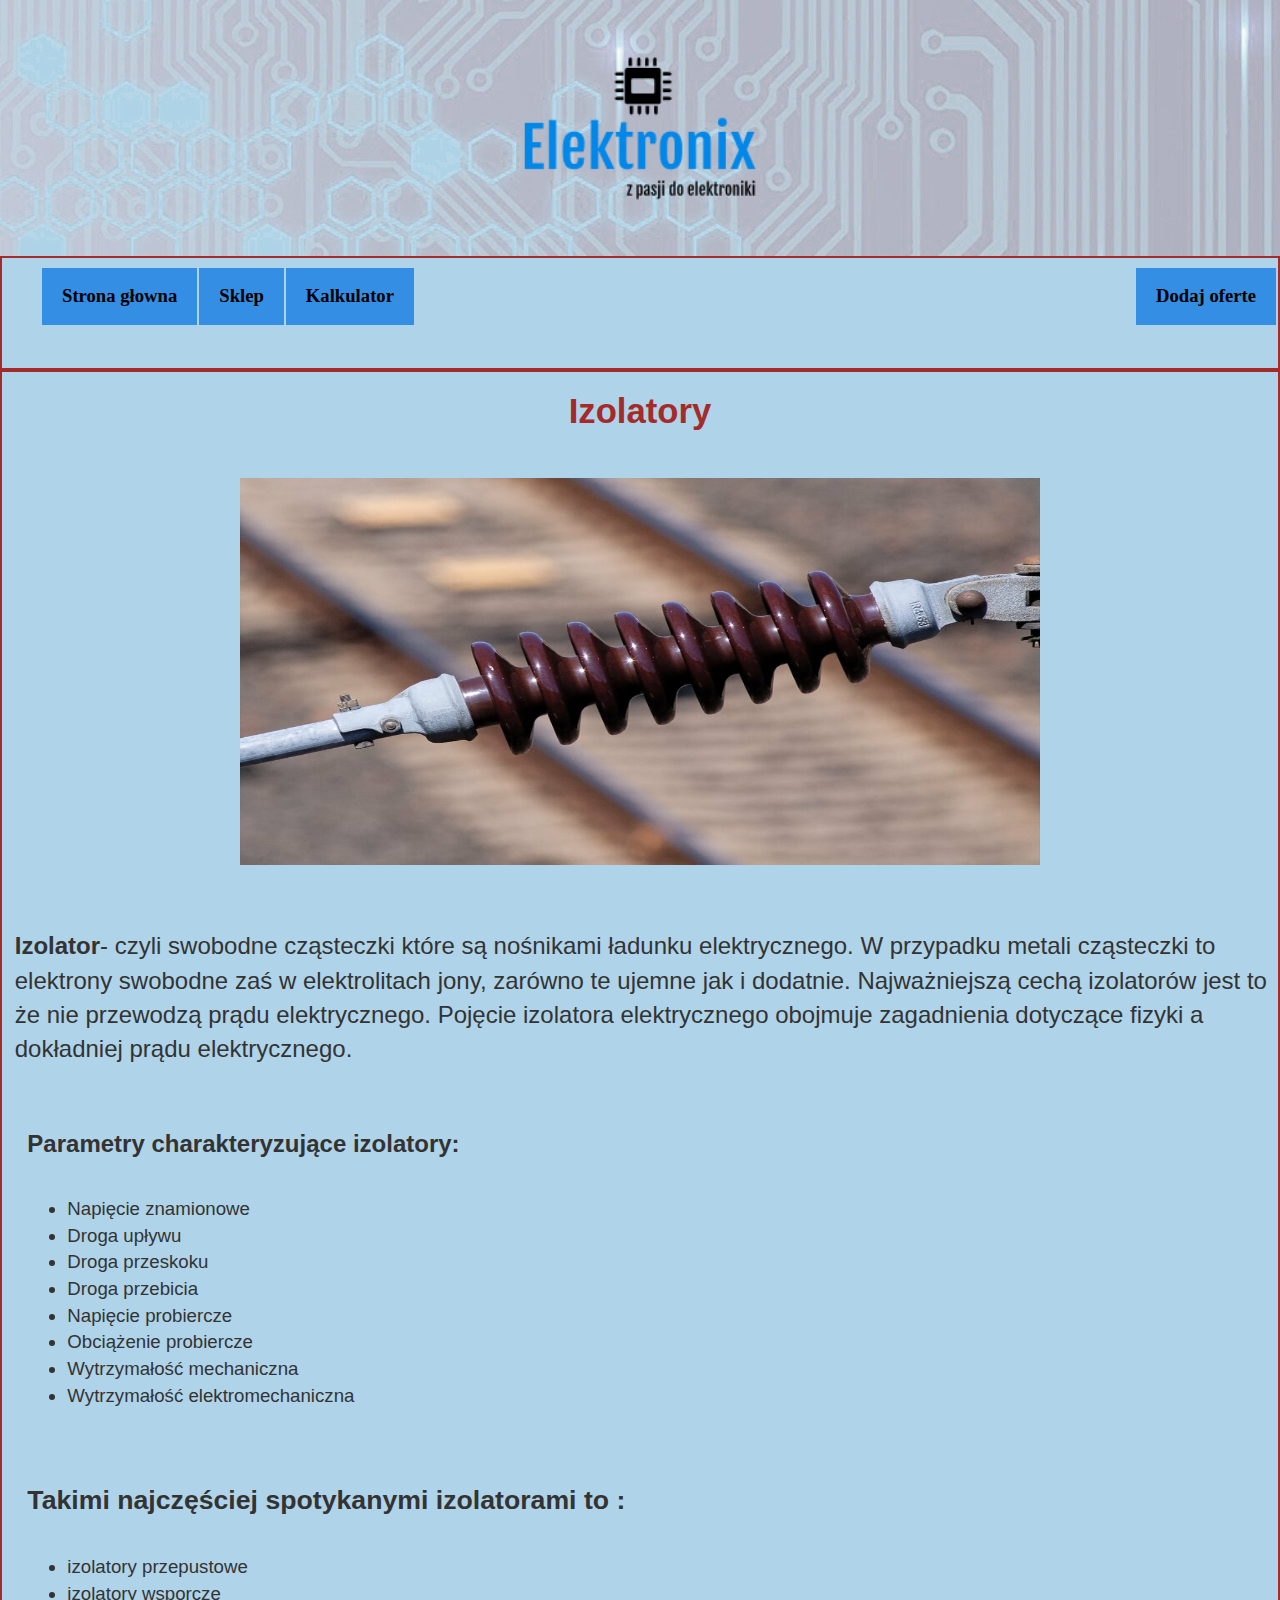
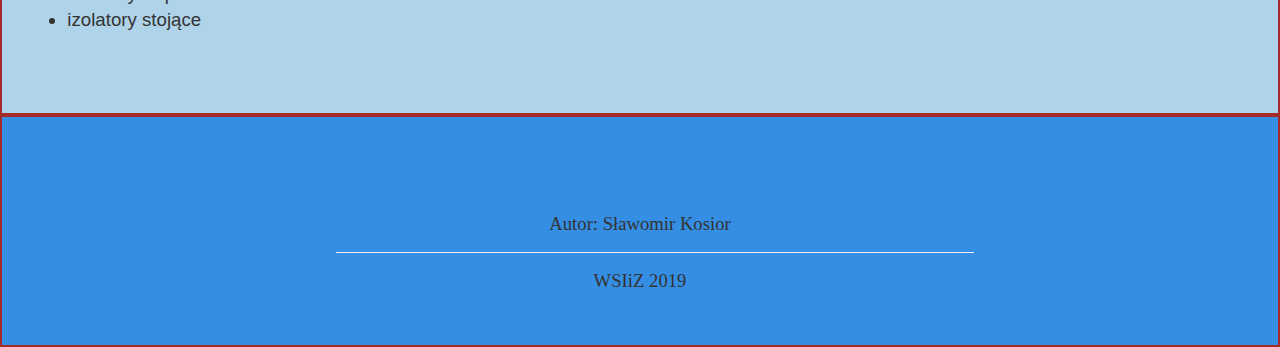
<file: izolator.html>
<!DOCTYPE html>

<html>

    <head>

        <meta http-equiv="content-type" content="text/html" charset="utf-8" />
        <meta name="viewport" content="width=device-width, initial-scale=1.0" />
        <link rel="stylesheet" href="style.css" />
        <link href="https://maxcdn.bootstrapcdn.com/bootstrap/3.3.7/css/bootstrap.min.css" rel="stylesheet">
        <title>Izolatory</title>
        <link rel="stylesheet" href="css/flexslider.css" type="text/css" media="screen" />
               
    </head>

    <body>

        <header>

            <center><img  id="img_logo" src = "photos/Logo.png" alt="logo"/></center>

        </header>

        <div id= "kolor">
        <div id="lista1">
        <div id="menu">
            <ul>
                <li><a href="index.html">Strona głowna</a></li>
                <li><a href="sklep.html">Sklep</a></li>
                <li id="add"><a href="zapisz.php">Dodaj oferte</a></li>
                <li><a href="kalkulator.html">Kalkulator</a></li>

            </ul>

        </div>
        </div>
        </div>

        <div id="tło_izolator">
        <h1 id="izolator_nagł">Izolatory</h1>
        <center><img id="izolator_zdj1" src="photos/izolator1.png" alt="izolator" title="izolator"></center>

        <article id="izolator_a1"><b>Izolator</b>- czyli swobodne cząsteczki które są nośnikami ładunku elektrycznego. W przypadku metali cząsteczki to elektrony swobodne zaś w elektrolitach jony, zarówno te ujemne jak i dodatnie. Najważniejszą cechą izolatorów jest to że nie przewodzą prądu elektrycznego. Pojęcie izolatora elektrycznego obojmuje zagadnienia dotyczące fizyki a dokładniej prądu elektrycznego.  

        <h2 id="izolator_nagł2"><b>Parametry charakteryzujące izolatory:</b></h2>
        <ul id="izolator_lista">
        <li>Napięcie znamionowe</li>
        <li>Droga upływu </li>
        <li>Droga przeskoku</li>
        <li>Droga przebicia</li>
        <li>Napięcie probiercze</li> 
        <li>Obciążenie probiercze</li>
        <li>Wytrzymałość mechaniczna</li>
        <li>Wytrzymałość elektromechaniczna</li>
        </ul>

        <h3 id="izolator_nagł3"><b>Takimi najczęściej spotykanymi izolatorami to :</b></h3>
            <ul id="izolator_lista">
                <li>izolatory przepustowe</li>
                <li>izolatory wsporcze</li>
                <li>izolatory stojące</li>

            </ul>

      
            
        </div>
        <div id="foter">

                <div id="foot">
                        <p>Autor: Sławomir Kosior </p>
                        <hr>
                        <p> WSIiZ 2019</p>
                    </div>



                </div>
                
    </body>

</html>
</file>
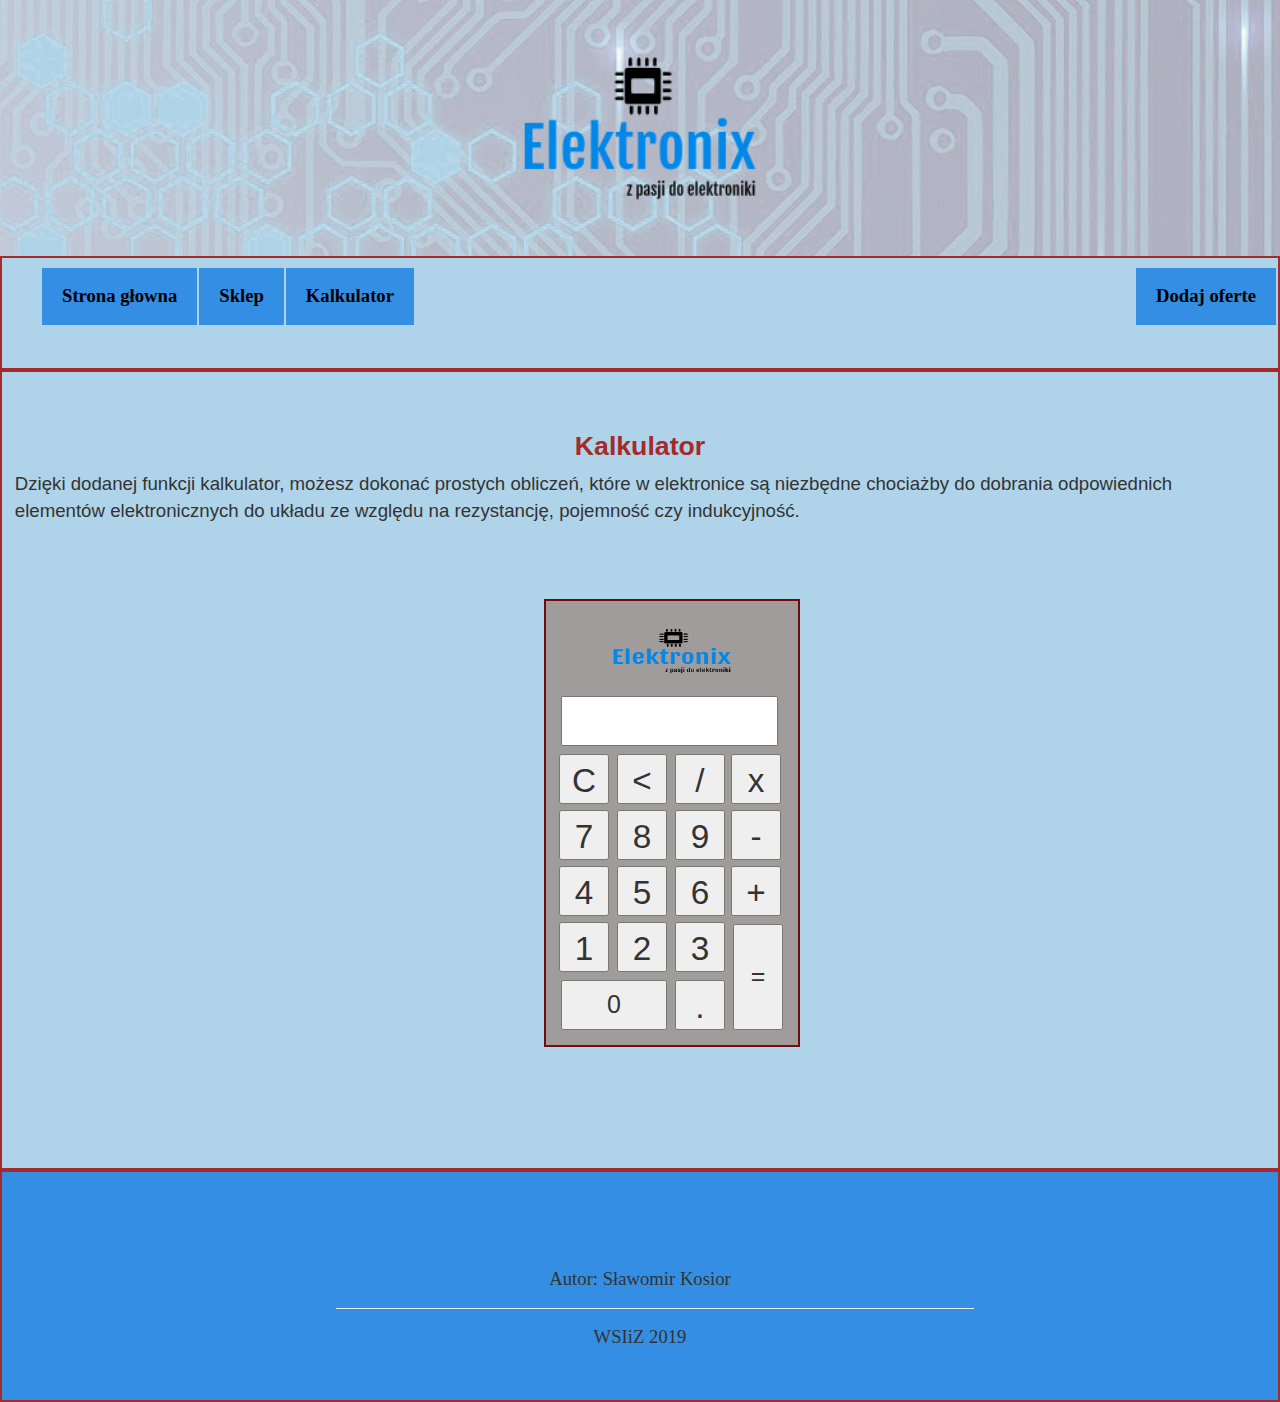
<file: kalkulator.html>
<!DOCTYPE html>

<html>

    <head>

        <meta http-equiv="content-type" content="text/html" charset="utf-8" />
        <meta name="viewport" content="width=device-width, initial-scale=1.0" />
        <link rel="stylesheet" href="style.css" />
        <title>Kalkulator</title>
        <link rel="stylesheet" href="css/flexslider.css" type="text/css" media="screen" />
        <link href="https://maxcdn.bootstrapcdn.com/bootstrap/3.3.7/css/bootstrap.min.css" rel="stylesheet">

    </head>

    <body>

        <header>

            <center><img  id="img_logo" src = "photos/Logo.png" alt="logo"/></center>

        </header>

        <div id= "kolor">
        <div id="lista">
        <div id="menu">
            <ul>
                <li><a href="index.html">Strona głowna</a></li>
                <li><a href="sklep.html">Sklep</a></li>
                <li id="add"><a href="zapisz.php">Dodaj oferte</a></li>
                <li><a href="kalkulator.html">Kalkulator</a></li>

            </ul>

        </div>
        </div>
        </div>

        <div id="kalkulator_tło">
            <h1 id="kalkulator_nagł">Kalkulator</h1>
            <article id="opis_kalkulator">Dzięki dodanej funkcji kalkulator, możesz dokonać prostych obliczeń, które w elektronice są niezbędne chociażby do dobrania odpowiednich elementów elektronicznych do układu ze względu na rezystancję, pojemność czy indukcyjność. </article>
            <div id="kalk">
                
                    <center><img  id="img_logos" src = "photos/Logo.png" alt="logo"/></center>

                
            <form name="form">
                <input class="textview" name="textview">
                <table>
                    <tr>
                        <td><input class="button" type="button" value="C" onclick="clean()" ></td>
                        <td><input class="button" type="button" value="<" onclick="back()" ></td>
                        <td><input class="button" type="button" value="/" onclick="insert('/')"></td>
                        <td><input class="button" type="button" value="x" onclick="insert('*')"></td>
                    </tr> 
                    <tr>
                         <td><input class="button" type="button" value="7" onclick="insert(7)"></td>
                         <td><input class="button" type="button" value="8" onclick="insert(8)"></td>
                         <td><input class="button" type="button" value="9" onclick="insert(9)"></td>
                         <td><input class="button" type="button" value="-" onclick="insert('-')"></td>
                    </tr> 
                    <tr>
                         <td><input class="button" type="button" value="4" onclick="insert(4)"></td>
                         <td><input class="button" type="button" value="5" onclick="insert(5)"></td>
                         <td><input class="button" type="button" value="6" onclick="insert(6)"></td>
                         <td><input class="button" type="button" value="+" onclick="insert('+')"></td>
                    </tr> 
                    <tr>
                        <td><input class="button" type="button" value="1" onclick="insert(1)"></td>
                        <td><input class="button" type="button" value="2" onclick="insert(2)"></td>
                        <td><input class="button" type="button" value="3" onclick="insert(3)"></td>
                        <td rowspan="5"><input class="button2" type="button" value="=" onclick="equal()"></td>
                    </tr>   
                    <tr>
                        <td colspan="2"><input class="button1" type="button" value="0" onclick="insert(0)"></td>
                        <td><input class="button" type="button" value="." onclick="insert('.')"></td>
                       
                    </tr>               
                </table>
            </form>
            </div>





        </div>

        <script>
            function insert(num){
                document.form.textview.value= document.form.textview.value+num;
            }

            function equal(){
                var liczba = document.form.textview.value;

                if(liczba){
              
                    document.form.textview.value=eval(liczba);
                }
            }


            function clean(){
                document.form.textview.value="";
            }

            function back(){
                var exp = document.form.textview.value;
                document.form.textview.value=exp.substring(0,exp.length-1);
            }
        </script>
        
        <div id="foter">

                <div id="foot">
                        <p>Autor: Sławomir Kosior </p>
                        <hr>
                        <p> WSIiZ 2019</p>
                    </div>



                </div>

    </body>

</html>
</file>
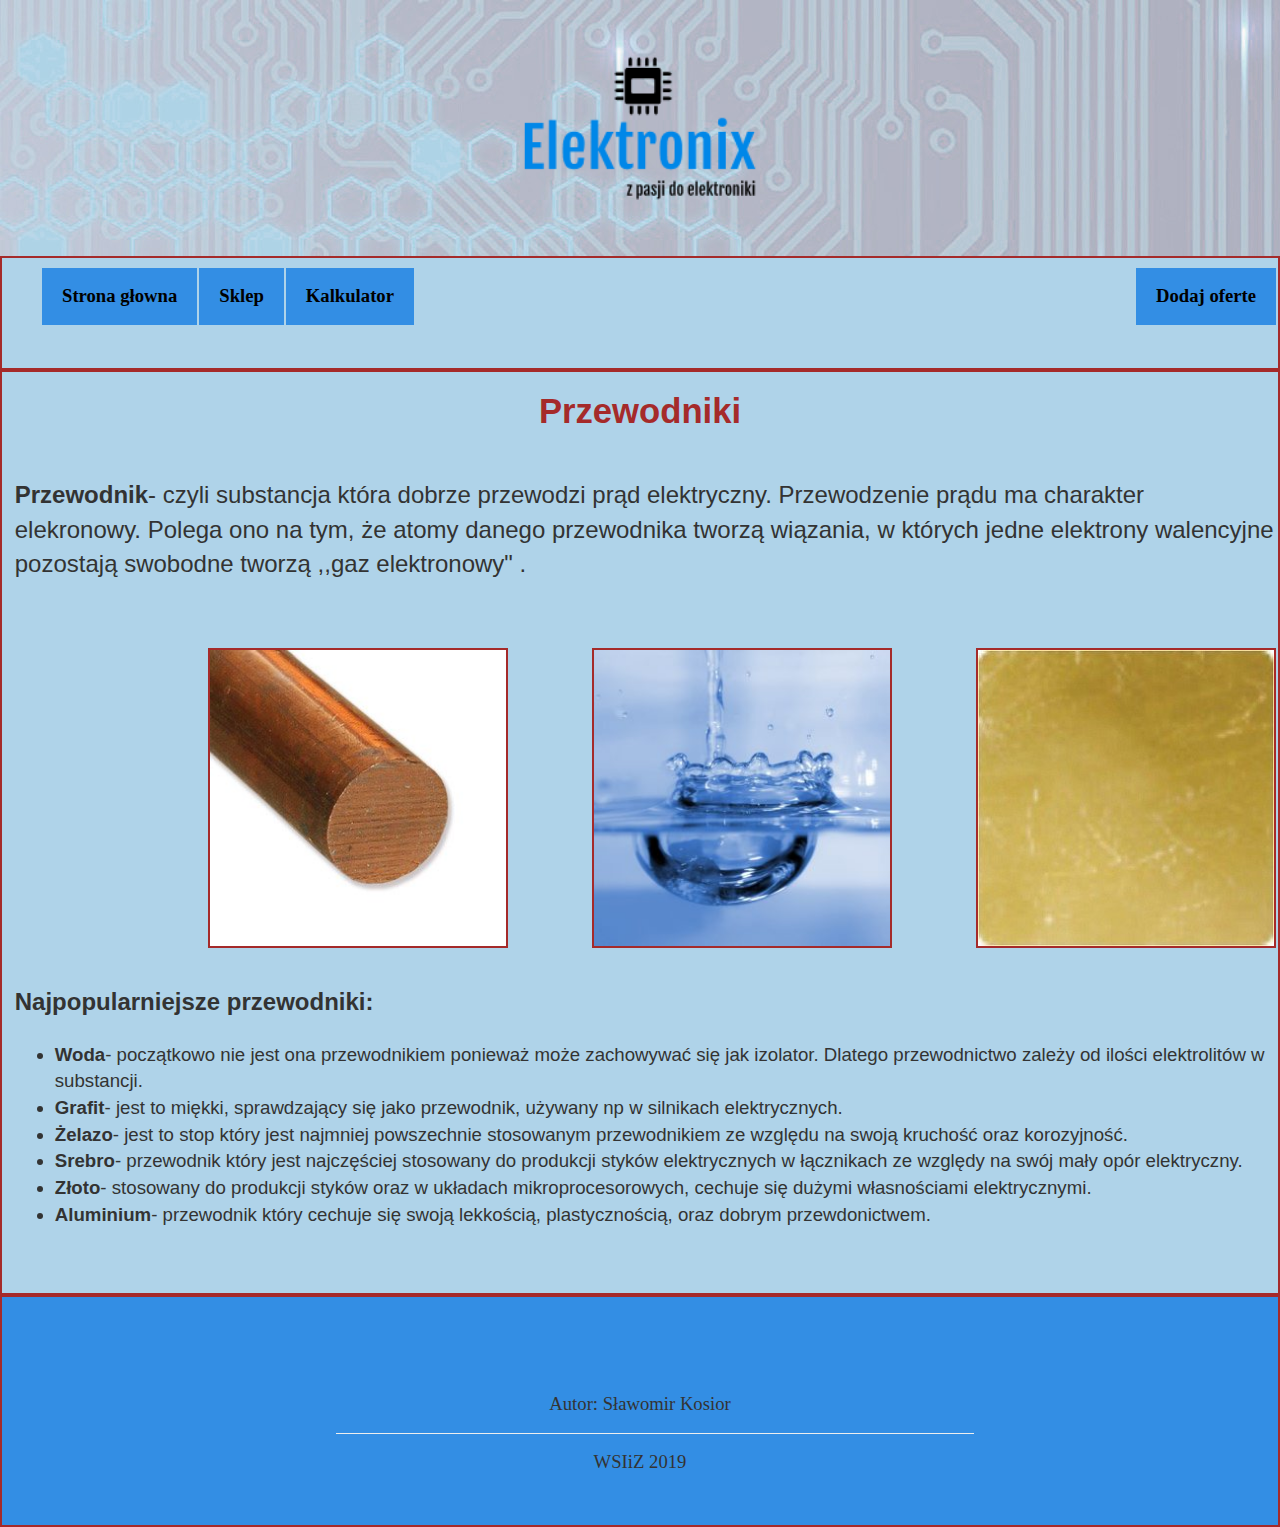
<file: przewodnik.html>
<!DOCTYPE html>

<html>

    <head>

        <meta http-equiv="content-type" content="text/html" charset="utf-8" />
        <meta name="viewport" content="width=device-width, initial-scale=1.0" />
        <link rel="stylesheet" href="style.css" />
        <link href="https://maxcdn.bootstrapcdn.com/bootstrap/3.3.7/css/bootstrap.min.css" rel="stylesheet">
        <title>Przewodnik</title>
        <link rel="stylesheet" href="css/flexslider.css" type="text/css" media="screen" />
               
    </head>

    <body>

        <header>

            <center><img  id="img_logo" src = "photos/Logo.png" alt="logo"/></center>

        </header>

        <div id= "kolor">
        <div id="lista1">
        <div id="menu">
            <ul>
                <li><a href="index.html">Strona głowna</a></li>
                <li><a href="sklep.html">Sklep</a></li>
                <li id="add"><a href="zapisz.php">Dodaj oferte</a></li>
                <li><a href="kalkulator.html">Kalkulator</a></li>

            </ul>

        </div>
        </div>
        </div>

        <div id="tło_przewodnik">
            <h1 id="przewodnik_nagł">Przewodniki</h1>
            <article id="przewodnik_a1"><b>Przewodnik</b>- czyli substancja która dobrze przewodzi prąd elektryczny. Przewodzenie prądu ma charakter elekronowy. Polega ono na tym, że atomy danego przewodnika tworzą wiązania, w których jedne elektrony walencyjne pozostają swobodne tworzą ,,gaz elektronowy" .</article>
           
            <section id="przewodnik_zdj">
                <img class="przewodnik_z" src="photos/przewodnik1.png" alt="Miedz" title="Miedz">
                <img class="przewodnik_z" src="photos/przewodnik2.png" alt="Woda" title="Woda">
                <img class="przewodnik_z" src="photos/przewodnik3.png" alt="Złoto" title="Złoto">
            </section>

            <h2 id="przewodnik_nagł2"><b>Najpopularniejsze przewodniki:</b></h2>
            <ul id="przewodnik_lista">
                <li><b>Woda</b>- początkowo nie jest ona przewodnikiem ponieważ może zachowywać się jak izolator. Dlatego przewodnictwo zależy od ilości elektrolitów w substancji.</li>
                <li><b>Grafit</b>- jest to miękki, sprawdzający się jako przewodnik, używany np w silnikach elektrycznych.</li>
                <li><b>Żelazo</b>- jest to stop który jest najmniej powszechnie stosowanym przewodnikiem ze względu na swoją kruchość oraz korozyjność.</li>
                <li><b>Srebro</b>- przewodnik który jest najczęściej stosowany do produkcji styków elektrycznych w łącznikach ze względy na swój mały opór elektryczny.</li>
                <li><b>Złoto</b>- stosowany do produkcji styków oraz w układach mikroprocesorowych, cechuje się dużymi własnościami elektrycznymi.</li>
                <li><b>Aluminium</b>- przewodnik który cechuje się swoją lekkością, plastycznością, oraz dobrym przewdonictwem.</li>

            </ul>
        </div>
        <div id="foter">

                <div id="foot">
                        <p>Autor: Sławomir Kosior </p>
                        <hr>
                        <p> WSIiZ 2019</p>
                    </div>



        </div>
        
    </body>

</html>
</file>
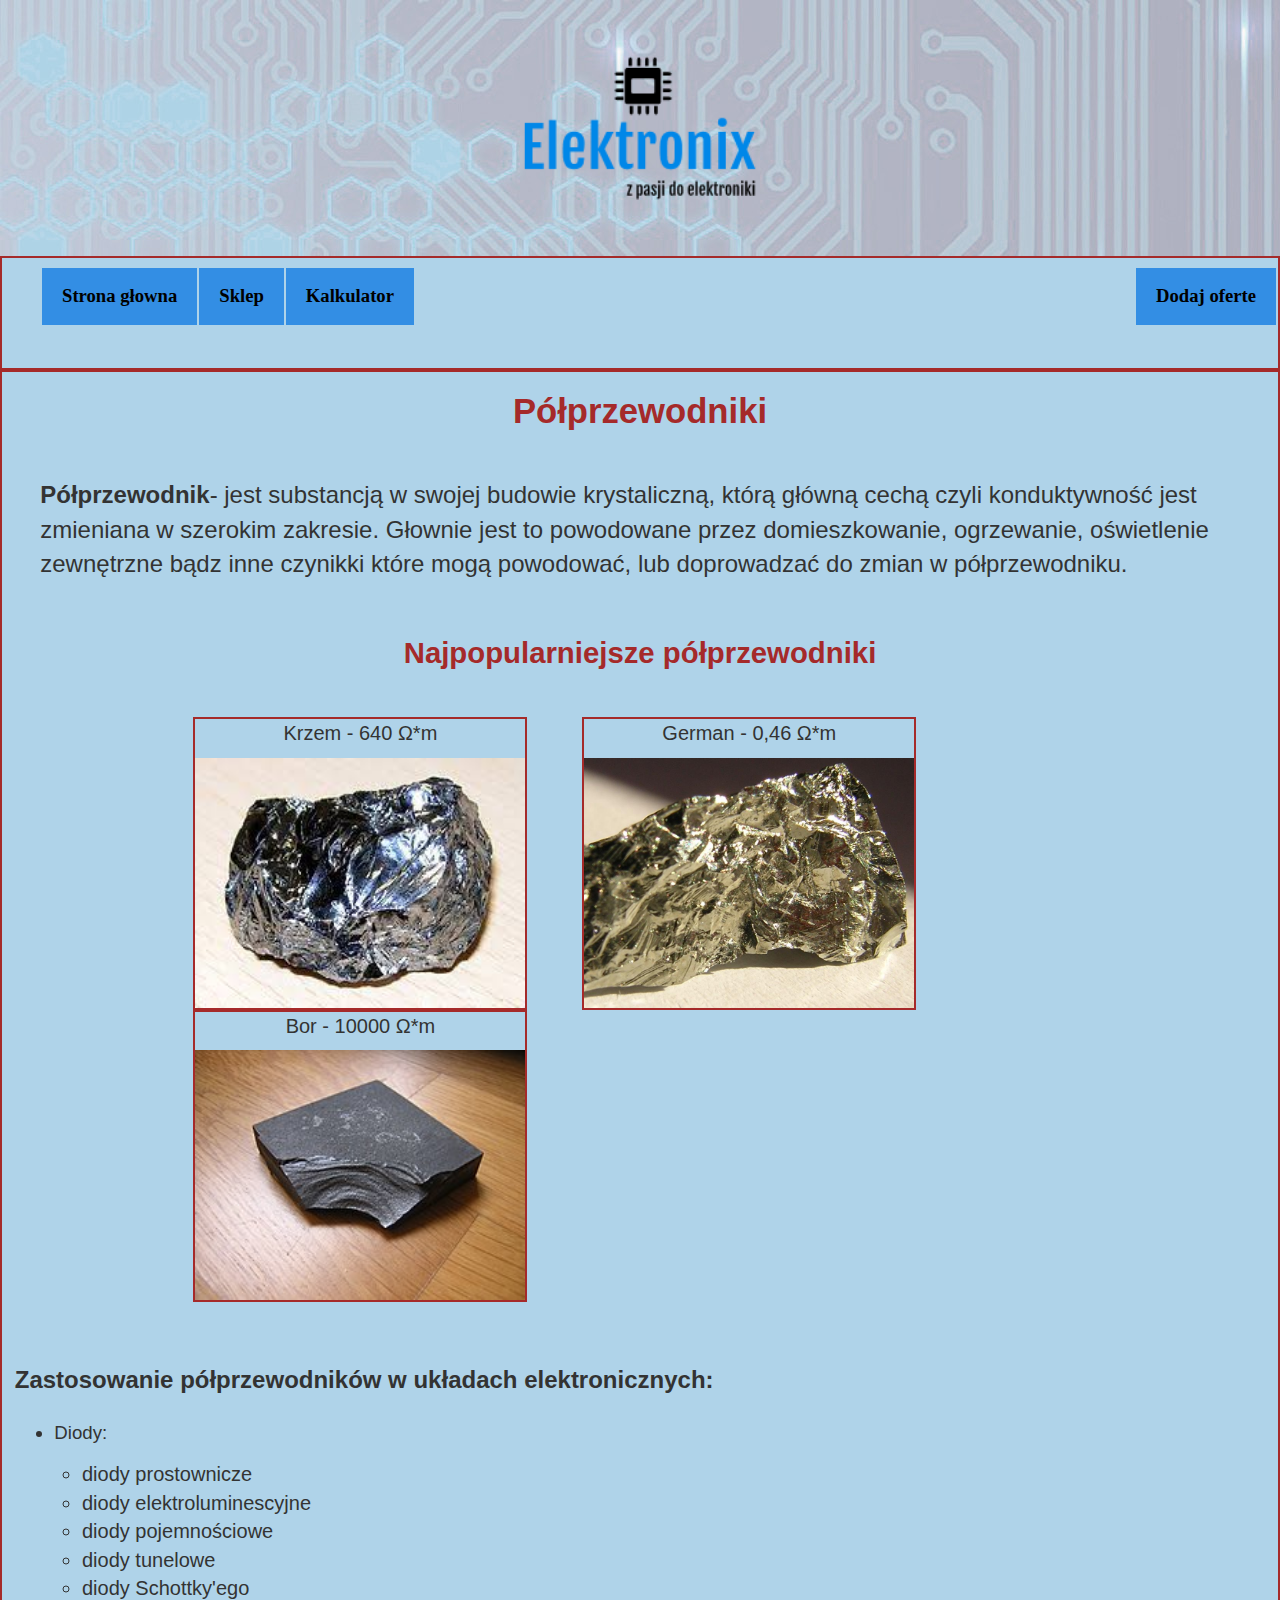
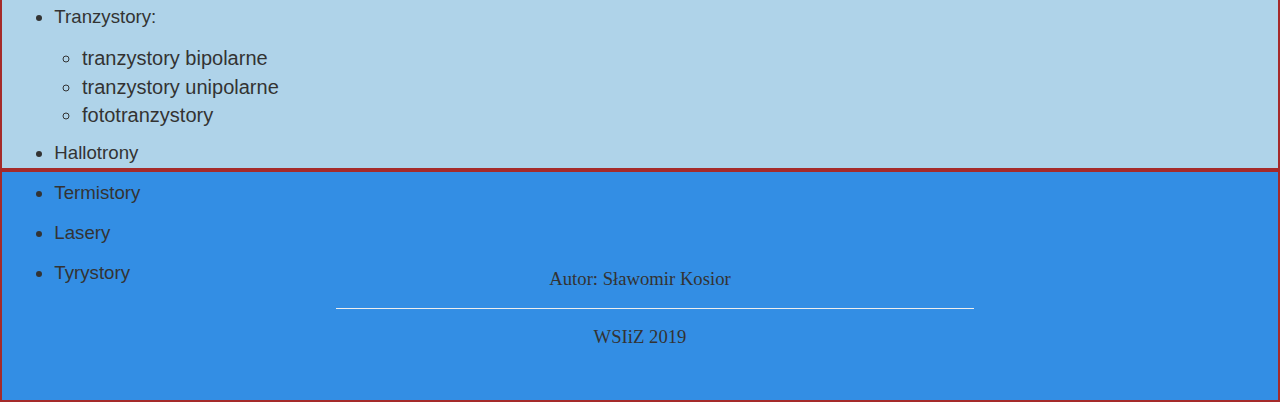
<file: półprzewodnik.html>
<!DOCTYPE html>

<html>

    <head>

        <meta http-equiv="content-type" content="text/html" charset="utf-8" />
        <meta name="viewport" content="width=device-width, initial-scale=1.0" />
        <link rel="stylesheet" href="style.css" />
        <link href="https://maxcdn.bootstrapcdn.com/bootstrap/3.3.7/css/bootstrap.min.css" rel="stylesheet">
        <title>Półprzewodnik</title>
        <link rel="stylesheet" href="css/flexslider.css" type="text/css" media="screen" />
               
    </head>

    <body>

        <header>

            <center><img  id="img_logo" src = "photos/Logo.png" alt="logo"/></center>

        </header>

        <div id= "kolor">
        <div id="lista1">
        <div id="menu">
            <ul>
                <li><a href="index.html">Strona głowna</a></li>
                <li><a href="sklep.html">Sklep</a></li>
                <li id="add"><a href="zapisz.php">Dodaj oferte</a></li>
                <li><a href="kalkulator.html">Kalkulator</a></li>

            </ul>

        </div>
        </div>
        </div>

        <div id="tło_półprzewodnik">
        <h1 id="półprzewodnik_nagł">Półprzewodniki</h1>
        <article id="półprzewodnik_a1"><b>Półprzewodnik</b>- jest substancją w swojej budowie krystaliczną, którą główną cechą czyli konduktywność jest zmieniana w szerokim zakresie. Głownie jest to powodowane przez domieszkowanie, ogrzewanie, oświetlenie zewnętrzne bądz inne czynikki które mogą powodować, lub doprowadzać do zmian w półprzewodniku.</article>
        <h2 id="półprzewodnik_nagł1">Najpopularniejsze półprzewodniki</h2> 
        <section id="półprz_s">

        <article class="pół_z1">
        <p class="txt1">Krzem - 640 Ω*m</p>
        <img class="półprz_zdj1" src="photos/półprzewodnik1.png">
        </article>

        <article class="pół_z1">
            <p class="txt1">German - 0,46 Ω*m</p>
            <img class="półprz_zdj1" src="photos/półprzewodnik2.png">
            </article>

        <article class="pół_z1">
                <p class="txt1">Bor - 10000 Ω*m</p>
                <img class="półprz_zdj1" src="photos/półprzewodnik3.png">
                </article>
      
            </section>    

        <section>

            <h3 id="Nagł_p"><b>Zastosowanie półprzewodników w układach elektronicznych:</b></h3>
            <ul id="półprzewodnik_lista">
                <li id="półprzewodnik_lista_1">Diody: </li>
                <ul>
                <li class="dio">diody prostownicze</li>
                <li class="dio">diody elektroluminescyjne </li>
                <li class="dio">diody pojemnościowe</li>
                <li class="dio">diody tunelowe</li>
                <li class="dio">diody Schottky'ego</li> 
                </ul>
                <li id="półprzewodnik_lista_1">Tranzystory: </li>
                <ul>
                    <li class="dio">tranzystory bipolarne</li>
                    <li class="dio">tranzystory unipolarne</li>
                    <li class="dio">fototranzystory</li>
                </ul>
                </ul>
                <ul>
                <li id="półprzewodnik_lista_1">Hallotrony</li>
                <li id="półprzewodnik_lista_1">Termistory</li>
                <li id="półprzewodnik_lista_1">Lasery</li>
                <li id="półprzewodnik_lista_1">Tyrystory</li>
                </ul>
        </section>    
        </div>

        <div id="foter">

                <div id="foot">
                        <p>Autor: Sławomir Kosior </p>
                        <hr>
                        <p> WSIiZ 2019</p>
                    </div>



        </div>

    </body>

</html>
</file>
<file: style.css>
header{
    
    width: 100%;
    height: 50%;
    background-image: url(tło.png);
}
#img_logo{
    width: 20%;
    height: 20%;
}
/*#menu ul li a {
    text-decoration: none;
    font-family:Georgia;
    font-size:100%;
    font-weight: bold;
    color: black;
    padding: 5px;
    margin:3px;
    border:solid red 2px;
    



}
#menu ul li {
    background-color: rgb(51, 142, 228)  ;
    padding: 18px;
    list-style-type: none;
    float: left;
    margin-right: 3px;
    position: relative;
    left:-2.7%;
    border:solid red 2px;
   
}

#menu_1{
border:solid red 2px;
width:100%;
height: 50%;
padding-bottom:40px;
padding-top:40px;
}    
*/


#menu ul li {
    background-color:rgb(51, 142, 228)  ;
    padding: 15px;
    list-style-type: none;
    float: left;
    margin-right: 2px;
    
    
    
}
#menu ul li a {
    text-decoration: none;
    font-family: Georgia;
    font-size: 14pt;
    font-weight: bold;
    color: black;
    padding: 5px;
    
    
}
#menu {
    height: 100px;
    background-color:rgb(175, 211, 233);
 /*   background-color:rgba(251, 252, 193, 0.63);*/
}
#marquee_log {
    height: 50px;
    background: rgb(175, 211, 233);
}

.flexslider ul li{
    
    
    background: rgb(175, 211, 233);
    
    
    
    
}
.slider{
    background: rgb(175, 211, 233);
}
.slider{
    height:500px;
    width:900px;
    position: relative;
    left:21%;
    background: rgb(175, 211, 233);
    
    
    
}
#nag_1{
    font-size:20pt;
    color:brown;
    text-align:center;
    font-weight: 800;
    
    background: rgb(175, 211, 233);
    
}
#pole1{
    
    height: 600px;
    background: rgb(175, 211, 233);
}



#h1_main{
    text-align: center;
    background: rgb(175, 211, 233);
    



}

#kolor{
    background: rgb(175, 211, 233);
    border:solid brown 2px;
   
}
.foto  {
    height:200px;
    width: 280px;
    border:solid brown 2px;
  
}
#zdjp{
    position: relative;
    left:80%;
    background: rgb(175, 211, 233);
    
    
}


.article{
    display: inline-block;
    justify-content: center;
    margin-right: 5%;
    background: rgb(175, 211, 233);
    
    
    
}
#zdj{
    position: relative;
    
    height: 500px;
    padding-top:60px;
    background: rgb(175, 211, 233);
}
#foter{
    border:solid brown 2px;
    width: 100%;
    height: 40%;
    padding-top: 5%;
    background: rgb(51, 142, 228);
    padding-bottom: 5%;
    top:100%;
    
    
}
#foot {
    height: 100px;
    text-align: center;
    background-color: rgb(51, 142, 228);
    font-family: Georgia;
    font-size: 14pt;
    padding-top: 30px;
}
#foot hr {
    width: 50%;
    position: relative;
    left: 25%;
    margin: 15px;
}
#add {
    float: right !important;
    position: relative;
    margin-right: 5px;
}

#backg{
    background: rgb(175, 211, 233);
}
/* sklep.html */

#tło_sklep{
    background: rgb(175, 211, 233);
}
#lista1{
    background:rgb(175, 211, 233);
    
}
/* dodaj.php */

#Nagl_dodaj{
    font-size:20pt;
    color:brown;
    text-align:center;
    font-weight: 800;
    padding-top: 50px;
    background: rgb(175, 211, 233);
}
#dodaj_s{
    background:  rgb(175, 211, 233);
}


.inputy{
    font-size:14pt;
    padding-top:10px;
    position: relative;
    left:40%;
    
   
    

}
.kwadraciki{
    position: absolute;
    left:50%;
    padding-top:5px;
    padding-bottom: 5px;

}
#zapisz_dodaj{
    font-size: 15pt;
    position: relative;
    left: 37%;
    padding-top:2px;
    font-weight: 200;
    padding-bottom: 2px;
    width: 400px;
    margin:30px;
}

/* przewodnik.html*/

#tło_przewodnik{
    border: solid brown 2px;
    background: rgb(175, 211, 233);
}
#przewodnik_nagł{
    font-size:26pt;
    color:brown;
    text-align:center;
    font-weight: 800;
    padding-bottom:3%;
}
#przewodnik_a1{
    font-size:18pt;
    margin:1px;
    margin-left: 1%;
    padding-bottom: 2%;

}
.przewodnik_z{
    width:300px;
    height: 300px;
    margin:40px;
    display:inline-block;
    justify-content: center;
    position: relative;
    left:13%;
    border :solid brown 2px;

}
#przewodnik_nagł2{
    font-size:18pt;
    margin:1px;
    margin-left: 1%;
    padding-bottom: 2%;
}
#przewodnik_lista{
    font-size:14pt;
    margin:1px;
    margin-left: 1%;
    padding-bottom: 5%;

}


/*izolator.html*/

#tło_izolator{
    border:solid brown 2px;
    background: rgb(175, 211, 233);
}
#izolator_nagł{
    font-size:26pt;
    color:brown;
    text-align:center;
    font-weight: 800;
    padding-bottom:3%;
}
#izolator_zdj1{
    width: 800px;
    height: 450px;
    padding-bottom: 5%;
}
#izolator_a1{
    font-size:18pt;
    margin:1px;
    margin-left: 1%;
    padding-bottom: 5%;
}
#izolator_nagł2{
    font-size:18pt;
    margin:1px;
    margin-left: 1%;
    padding-bottom: 2%;
    padding-top:5%;
}
#izolator_nagł3{
    font-size:20pt;
    margin:1px;
    margin-left: 1%;
    padding-bottom: 2%;
    padding-top:5%;
}
#izolator_lista{
    font-size:14pt;
    margin:1px;
    margin-left: 1%;
    padding-bottom: 1%;
    padding-top:1%; 
}


/* kalkulator.html */

#kalkulator_tło{
    background: rgb(175, 211, 233);
    border:solid brown 2px;
    width: 100%;
    height:800px;
    
    top:50%;
    left:50%;
    

}
.button{
    width: 50px;
    height: 50px;
    font-size: 25pt;
    margin:3px;
    cursor: pointer;
}
.textview{
    width: 217px;
    margin:5px;
    font-size: 25px;
    padding:5px;

}
.button1{
    width:106px;
    height: 50px;
    margin:5px;
    font-size: 25px;
    padding:5px;
}
.button2{
    width:50px;
    height: 106px;
    margin:5px;
    font-size: 25px;
    padding:5px;
}
#kalk{
    border:solid rgb(114, 11, 11) 2px;
    position: absolute;
    background: rgb(161, 156, 156);
    
    left:42.5%;
   
    margin-top: 10px;
    padding:10px;
}
#img_logos{
    width: 130px;
    height: 80px;
}
#kalkulator_nagł{
    font-size:20pt;
    color:brown;
    text-align:center;
    font-weight: 800;
    padding-top: 40px;
    background: rgb(175, 211, 233);

}
#opis_kalkulator{
    font-size:14pt;
    margin:1px;
    margin-left: 1%;
    padding-bottom: 5%;
    margin-right: 1%;

}


/* półprzewodnik.html */


#tło_półprzewodnik{
    border:solid brown 2px;
    background: rgb(175, 211, 233);
    height: 1400px;
}
#półprzewodnik_nagł{
    font-size:26pt;
    color:brown;
    text-align:center;
    font-weight: 800;
    padding-bottom:3%;
}
.półprz_zdj1{
    height: 250px;
    width: 330px;
    float: left;
}
#półprzewodnik_nagł1{
    font-size:22pt;
    color:brown;
    text-align:center;
    font-weight: 800;
    padding-bottom:3%;
    padding-top:10px;
}
.pół_z1{
    display: inline-block;
    justify-content: center;
    margin-right: 5%;
    background: rgb(175, 211, 233);
    border:solid brown 2px;
}
#półprzewodnik_a1{
    font-size:18pt;
    margin:1px;
    margin-left: 3%;
    padding-bottom: 2%;

}
#półprz_s{
    position: relative;
    left:15%;
   
    width: 80%;
}
.txt1{
    font-size:15pt;
    text-align: center;
}
#Nagł_p{
    font-size:18pt;
    margin:1px;
    margin-left: 1%;
    padding-bottom: 2%;
    padding-top:5%;
}
#półprzewodnik_lista_1{
    font-size:14pt;
    margin:1px;
    margin-left: 1%;
    padding-bottom: 1%;
     
}
.dio{
    font-size: 15pt;
}
</file>
<file: css/flexslider.css>
@font-face {
  font-family: 'flexslider-icon';
  src: url('fonts/flexslider-icon.eot');
  src: url('fonts/flexslider-icon.eot?#iefix') format('embedded-opentype'), url('fonts/flexslider-icon.woff') format('woff'), url('fonts/flexslider-icon.ttf') format('truetype'), url('fonts/flexslider-icon.svg#flexslider-icon') format('svg');
  font-weight: normal;
  font-style: normal;
}
/* ====================================================================================================================
 * RESETS
 * ====================================================================================================================*/
.flex-container a:hover,
.flex-slider a:hover {
  outline: none;
}
.slides,
.slides > li,
.flex-control-nav,
.flex-direction-nav {
  margin: 0;
  padding: 0;
  list-style: none;
}
.flex-pauseplay span {
  text-transform: capitalize;
}
/* ====================================================================================================================
 * BASE STYLES
 * ====================================================================================================================*/
.flexslider {
  margin: 0;
  padding: 0;
}
.flexslider .slides > li {
  display: none;
  -webkit-backface-visibility: hidden;
}
.flexslider .slides img {
  width: 100%;
  display: block;
}
.flexslider .slides:after {
  content: "\0020";
  display: block;
  clear: both;
  visibility: hidden;
  line-height: 0;
  height: 0;
}
html[xmlns] .flexslider .slides {
  display: block;
}
* html .flexslider .slides {
  height: 1%;
}
.no-js .flexslider .slides > li:first-child {
  display: block;
}
/* ====================================================================================================================
 * DEFAULT THEME
 * ====================================================================================================================*/
.flexslider {
  margin: 0 0 60px;
  background: #fff;
  border: 4px solid #fff;
  position: relative;
  zoom: 1;
  -webkit-border-radius: 4px;
  -moz-border-radius: 4px;
  border-radius: 4px;
  -webkit-box-shadow: '' 0 1px 4px rgba(0, 0, 0, 0.2);
  -moz-box-shadow: '' 0 1px 4px rgba(0, 0, 0, 0.2);
  -o-box-shadow: '' 0 1px 4px rgba(0, 0, 0, 0.2);
  box-shadow: '' 0 1px 4px rgba(0, 0, 0, 0.2);
}
.flexslider .slides {
  zoom: 1;
}
.flexslider .slides img {
  height: auto;
  -moz-user-select: none;
}
.flex-viewport {
  max-height: 2000px;
  -webkit-transition: all 1s ease;
  -moz-transition: all 1s ease;
  -ms-transition: all 1s ease;
  -o-transition: all 1s ease;
  transition: all 1s ease;
}
.loading .flex-viewport {
  max-height: 300px;
}
@-moz-document url-prefix() {
  .loading .flex-viewport {
    max-height: none;
  }
}
.carousel li {
  margin-right: 5px;
}
.flex-direction-nav {
  *height: 0;
}
.flex-direction-nav a {
  text-decoration: none;
  display: block;
  width: 40px;
  height: 40px;
  margin: -20px 0 0;
  position: absolute;
  top: 50%;
  z-index: 10;
  overflow: hidden;
  opacity: 0;
  cursor: pointer;
  color: rgba(0, 0, 0, 0.8);
  text-shadow: 1px 1px 0 rgba(255, 255, 255, 0.3);
  -webkit-transition: all 0.3s ease-in-out;
  -moz-transition: all 0.3s ease-in-out;
  -ms-transition: all 0.3s ease-in-out;
  -o-transition: all 0.3s ease-in-out;
  transition: all 0.3s ease-in-out;
}
.flex-direction-nav a:before {
  font-family: "flexslider-icon";
  font-size: 40px;
  display: inline-block;
  content: '\f001';
  color: rgba(0, 0, 0, 0.8);
  text-shadow: 1px 1px 0 rgba(255, 255, 255, 0.3);
}
.flex-direction-nav a.flex-next:before {
  content: '\f002';
}
.flex-direction-nav .flex-prev {
  left: -50px;
}
.flex-direction-nav .flex-next {
  right: -50px;
  text-align: right;
}
.flexslider:hover .flex-direction-nav .flex-prev {
  opacity: 0.7;
  left: 10px;
}
.flexslider:hover .flex-direction-nav .flex-prev:hover {
  opacity: 1;
}
.flexslider:hover .flex-direction-nav .flex-next {
  opacity: 0.7;
  right: 10px;
}
.flexslider:hover .flex-direction-nav .flex-next:hover {
  opacity: 1;
}
.flex-direction-nav .flex-disabled {
  opacity: 0!important;
  filter: alpha(opacity=0);
  cursor: default;
  z-index: -1;
}
.flex-pauseplay a {
  display: block;
  width: 20px;
  height: 20px;
  position: absolute;
  bottom: 5px;
  left: 10px;
  opacity: 0.8;
  z-index: 10;
  overflow: hidden;
  cursor: pointer;
  color: #000;
}
.flex-pauseplay a:before {
  font-family: "flexslider-icon";
  font-size: 20px;
  display: inline-block;
  content: '\f004';
}
.flex-pauseplay a:hover {
  opacity: 1;
}
.flex-pauseplay a.flex-play:before {
  content: '\f003';
}
.flex-control-nav {
  width: 100%;
  position: absolute;
  bottom: -40px;
  text-align: center;
}
.flex-control-nav li {
  margin: 0 6px;
  display: inline-block;
  zoom: 1;
  *display: inline;
}
.flex-control-paging li a {
  width: 11px;
  height: 11px;
  display: block;
  background: #666;
  background: rgba(0, 0, 0, 0.5);
  cursor: pointer;
  text-indent: -9999px;
  -webkit-box-shadow: inset 0 0 3px rgba(0, 0, 0, 0.3);
  -moz-box-shadow: inset 0 0 3px rgba(0, 0, 0, 0.3);
  -o-box-shadow: inset 0 0 3px rgba(0, 0, 0, 0.3);
  box-shadow: inset 0 0 3px rgba(0, 0, 0, 0.3);
  -webkit-border-radius: 20px;
  -moz-border-radius: 20px;
  border-radius: 20px;
}
.flex-control-paging li a:hover {
  background: #333;
  background: rgba(0, 0, 0, 0.7);
}
.flex-control-paging li a.flex-active {
  background: #000;
  background: rgba(0, 0, 0, 0.9);
  cursor: default;
}
.flex-control-thumbs {
  margin: 5px 0 0;
  position: static;
  overflow: hidden;
}
.flex-control-thumbs li {
  width: 25%;
  float: left;
  margin: 0;
}
.flex-control-thumbs img {
  width: 100%;
  height: auto;
  display: block;
  opacity: .7;
  cursor: pointer;
  -moz-user-select: none;
  -webkit-transition: all 1s ease;
  -moz-transition: all 1s ease;
  -ms-transition: all 1s ease;
  -o-transition: all 1s ease;
  transition: all 1s ease;
}
.flex-control-thumbs img:hover {
  opacity: 1;
}
.flex-control-thumbs .flex-active {
  opacity: 1;
  cursor: default;
}
/* ====================================================================================================================
 * RESPONSIVE
 * ====================================================================================================================*/
@media screen and (max-width: 860px) {
  .flex-direction-nav .flex-prev {
    opacity: 1;
    left: 10px;
  }
  .flex-direction-nav .flex-next {
    opacity: 1;
    right: 10px;
  }
}
</file>
